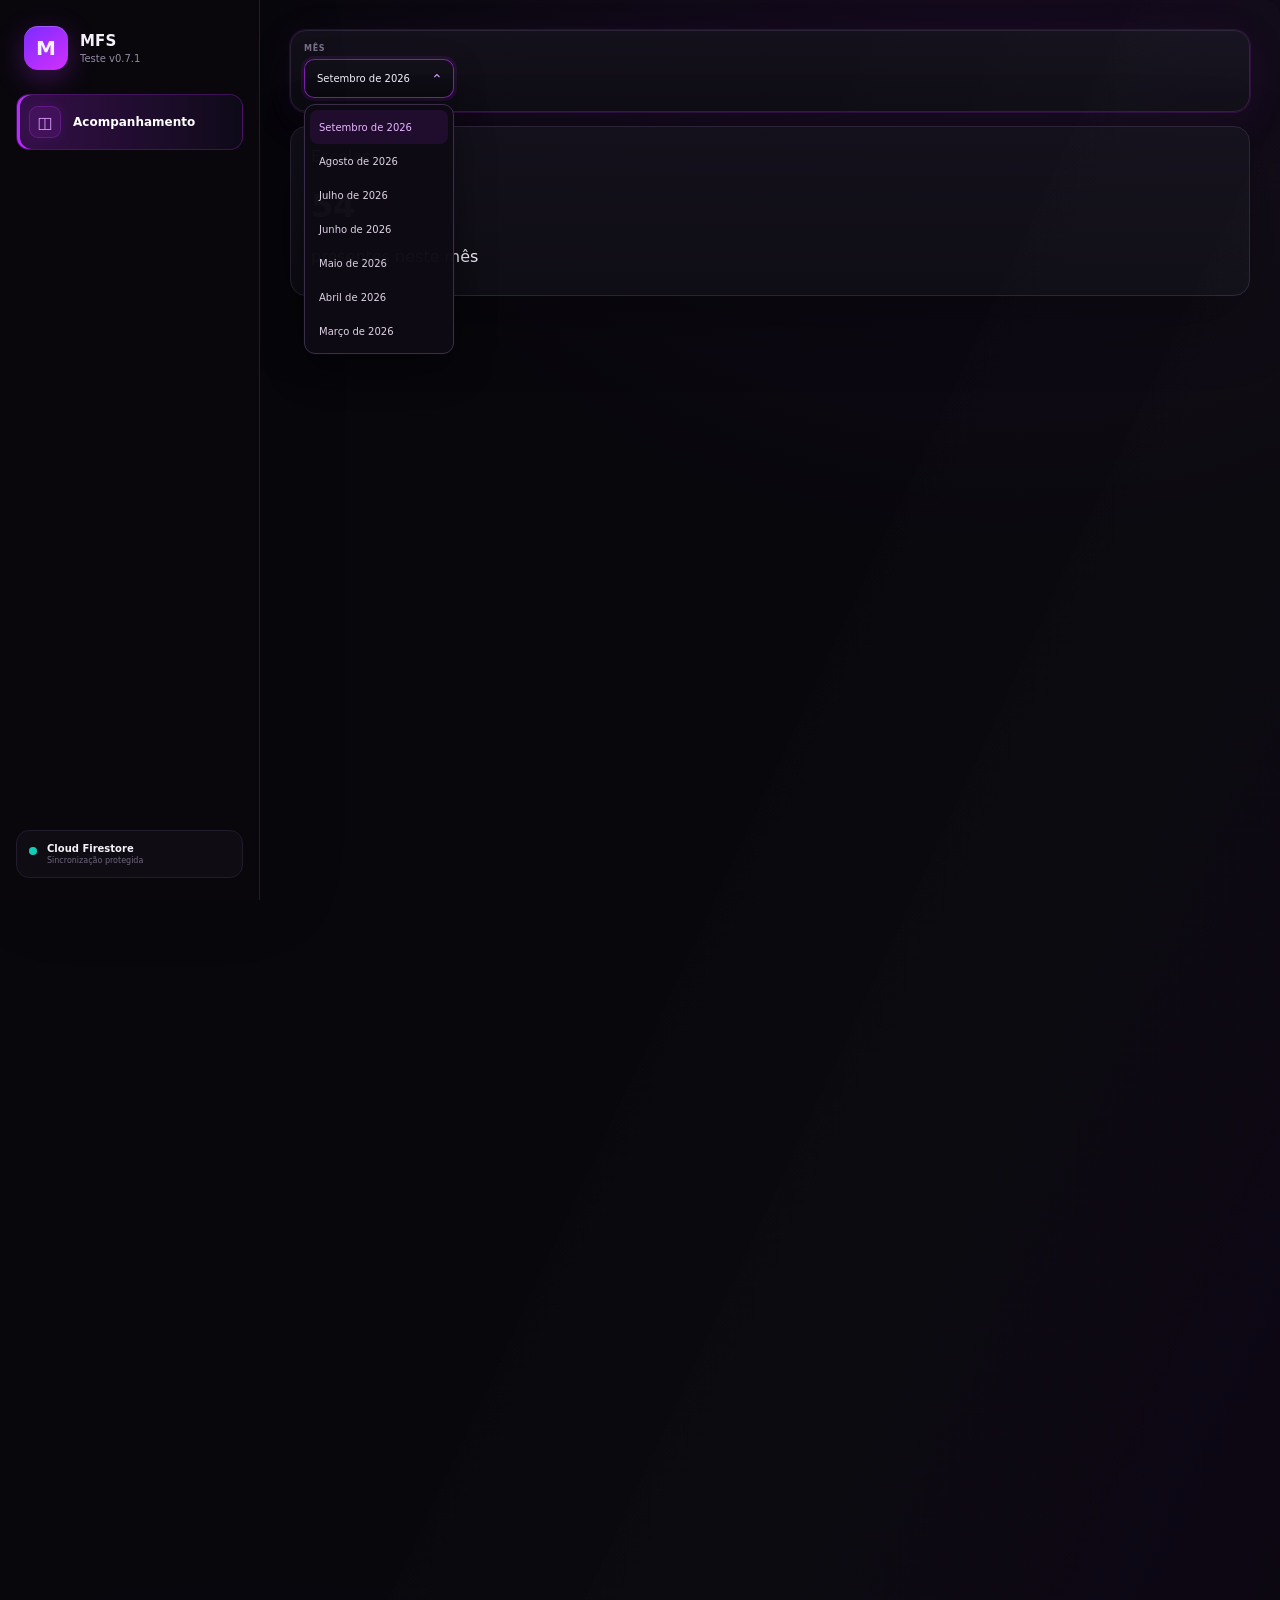
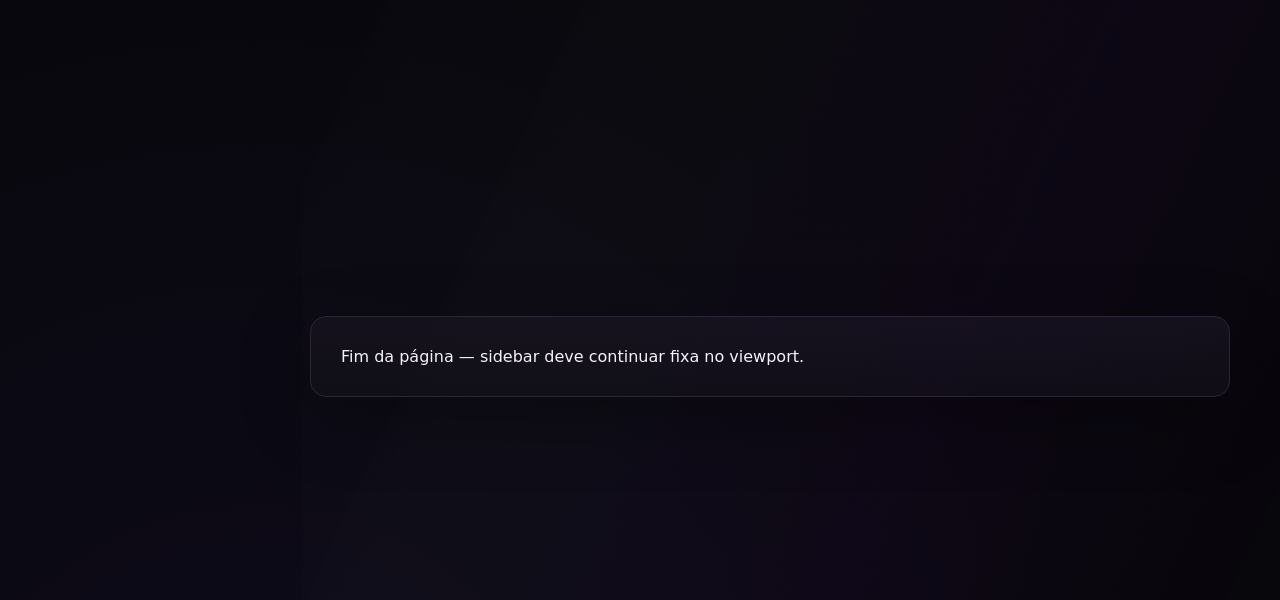
<file: ui-test.html>
<!doctype html><html><head><meta charset="utf-8"><link rel="stylesheet" href="style.css"><style>
body{min-height:2200px}.test-content{padding:30px}.filters-card{position:relative}.fake-summary{height:170px;margin-top:8px;padding:20px}.sidebar{display:flex}.workspace{min-height:2200px}.test-spacer{height:1600px}.end-card{margin:20px;padding:30px}
</style></head><body>
<div class="app-shell"><aside class="sidebar"><div class="brand"><div class="brand-mark"><span>M</span></div><div class="brand-copy"><strong>MFS</strong><span>Teste v0.7.1</span></div></div><div class="sidebar-nav"><button class="nav-button active"><span class="nav-icon">◫</span><span><b>Acompanhamento</b></span></button></div><div class="sidebar-bottom"><div class="storage-chip"><span class="pulse-dot"></span><div><strong>Cloud Firestore</strong><small>Sincronização protegida</small></div></div></div></aside>
<div class="workspace"><main class="page test-content"><div class="card filters-card"><div class="field compact-field"><label>Mês</label><select id="s"><option>Setembro de 2026</option><option>Agosto de 2026</option><option>Julho de 2026</option><option>Junho de 2026</option><option>Maio de 2026</option><option>Abril de 2026</option><option>Março de 2026</option></select></div></div><div class="card fake-summary"><span class="label">Escolas</span><h1>54</h1><p>presentes neste mês</p></div><div class="test-spacer"></div><div class="card end-card">Fim da página — sidebar deve continuar fixa no viewport.</div></main></div></div>
<script>
const $=(s,r=document)=>r.querySelector(s), $$=(s,r=document)=>[...r.querySelectorAll(s)]; const escapeHtml=v=>String(v).replace(/[&<>'"]/g,c=>({'&':'&amp;','<':'&lt;','>':'&gt;',"'":'&#39;','"':'&quot;'}[c]));
let activeSelectPortal=null,selectPortalFrame=0;
function restoreSelectMenu(wrapper){if(!wrapper)return;const menu=wrapper._mfsMenu,trigger=wrapper._mfsTrigger;if(!menu)return;menu.classList.remove('portal-open','portal-above');menu.removeAttribute('style');if(menu.parentNode!==wrapper)wrapper.appendChild(menu);trigger?.setAttribute('aria-expanded','false');wrapper.classList.remove('open');if(activeSelectPortal===wrapper)activeSelectPortal=null}
function closeCustomSelects(except=null){$$('.mfs-select.open').forEach(w=>{if(w!==except)restoreSelectMenu(w)})}
function positionSelectPortal(wrapper){const trigger=wrapper._mfsTrigger,menu=wrapper._mfsMenu,rect=trigger.getBoundingClientRect(),vw=innerWidth,vh=innerHeight,margin=10,gap=6,width=Math.min(Math.max(rect.width,150),vw-margin*2);let left=Math.max(margin,Math.min(rect.left,vw-margin-width));let below=vh-rect.bottom-gap-margin,above=rect.top-gap-margin,up=below<180&&above>below,available=Math.max(110,up?above:below);Object.assign(menu.style,{position:'fixed',left:Math.round(left)+'px',right:'auto',width:Math.round(width)+'px',maxHeight:Math.min(300,Math.floor(available))+'px',top:up?'auto':Math.round(rect.bottom+gap)+'px',bottom:up?Math.round(vh-rect.top+gap)+'px':'auto'});menu.classList.toggle('portal-above',up)}
function openSelectPortal(w){closeCustomSelects(w);const m=w._mfsMenu,t=w._mfsTrigger;w.classList.add('open');document.body.appendChild(m);m.classList.add('portal-open');activeSelectPortal=w;positionSelectPortal(w)}
function enhanceSelect(select){const w=document.createElement('div');w.className='mfs-select';select.parentNode.insertBefore(w,select);w.appendChild(select);select.classList.add('mfs-native-select');const t=document.createElement('button');t.type='button';t.className='mfs-select-trigger';t.innerHTML='<span class="mfs-select-value"></span><span class="mfs-select-chevron">⌄</span>';const m=document.createElement('div');m.className='mfs-select-menu mfs-select-portal';w.append(t,m);w._mfsMenu=m;w._mfsTrigger=t;function refresh(){t.querySelector('.mfs-select-value').textContent=select.options[select.selectedIndex].textContent;m.innerHTML=[...select.options].map(o=>'<button class="mfs-select-option'+(o.selected?' selected':'')+'"><span>'+o.textContent+'</span></button>').join('')}refresh();t.onclick=e=>{e.stopPropagation();openSelectPortal(w)}}
enhanceSelect($('#s')); setTimeout(()=>$('.mfs-select-trigger').click(),250);
</script></body></html>
</file>
<file: style.css>
:root {
  color-scheme: dark;
  --bg:#08070c;
  --bg-soft:#0e0b13;
  --panel:#121019;
  --panel-2:#17131f;
  --panel-3:#1d1727;
  --line:#2b2437;
  --line-soft:#211b2b;
  --text:#f5f2fb;
  --muted:#958ca4;
  --muted-2:#6f667c;
  --accent:#b92cff;
  --accent-2:#6f45ff;
  --accent-soft:rgba(185,44,255,.13);
  --sent:#13cdb8;
  --pending:#ff3d65;
  --justified:#ffad33;
  --no-school:#5d6573;
  --blank:#211c2a;
  --shadow:0 22px 70px rgba(0,0,0,.32);
  --glow:0 0 0 1px rgba(185,44,255,.16), 0 10px 40px rgba(93,29,126,.13);
}
*{box-sizing:border-box}
html{background:var(--bg)}
body{margin:0;min-height:100vh;font-family:Inter,ui-sans-serif,system-ui,-apple-system,BlinkMacSystemFont,"Segoe UI",sans-serif;background:radial-gradient(circle at 78% -10%,rgba(135,38,191,.12),transparent 30%),radial-gradient(circle at 20% 110%,rgba(69,45,152,.10),transparent 34%),var(--bg);color:var(--text);overflow-x:hidden}
button,input,select,textarea{font:inherit}button{cursor:pointer}.ambient{position:fixed;pointer-events:none;filter:blur(70px);opacity:.18;border-radius:999px;z-index:0}.ambient-a{width:320px;height:320px;background:#a927ff;right:-150px;top:90px}.ambient-b{width:260px;height:260px;background:#4338ca;left:18%;bottom:-170px}
.app-shell{position:relative;z-index:1;display:grid;grid-template-columns:260px minmax(0,1fr);min-height:100vh}.sidebar{position:sticky;top:0;height:100vh;padding:22px 16px;border-right:1px solid var(--line-soft);background:rgba(10,8,14,.92);backdrop-filter:blur(20px);display:flex;flex-direction:column}.brand{display:flex;align-items:center;gap:12px;padding:4px 8px 24px}.brand-mark{width:44px;height:44px;border-radius:14px;background:linear-gradient(145deg,#7c2cff,#d32fff);display:grid;place-items:center;box-shadow:0 8px 28px rgba(185,44,255,.3),inset 0 1px 0 rgba(255,255,255,.2)}.brand-mark span{font-size:20px;font-weight:900}.brand-copy strong,.brand-copy span{display:block}.brand-copy strong{font-size:15px;letter-spacing:.01em}.brand-copy span{font-size:10px;color:var(--muted);margin-top:3px}.sidebar-section-label{padding:0 10px 8px;font-size:9px;letter-spacing:.14em;text-transform:uppercase;color:var(--muted-2);font-weight:900}.sidebar-nav{display:grid;gap:6px}.nav-button{width:100%;display:flex;align-items:center;gap:12px;text-align:left;border:1px solid transparent;border-radius:13px;padding:11px 12px;background:transparent;color:var(--muted);transition:.22s ease;position:relative;overflow:hidden}.nav-button::before{content:"";position:absolute;inset:0;background:linear-gradient(90deg,rgba(185,44,255,.11),transparent);opacity:0;transition:.22s ease}.nav-button:hover{color:var(--text);border-color:var(--line);background:rgba(255,255,255,.018);transform:translateX(2px)}.nav-button.active{color:white;background:linear-gradient(90deg,rgba(185,44,255,.16),rgba(111,69,255,.05));border-color:rgba(185,44,255,.26);box-shadow:inset 3px 0 0 var(--accent)}.nav-button.active::before{opacity:1}.nav-icon{position:relative;z-index:1;width:32px;height:32px;border-radius:9px;display:grid;place-items:center;background:#17121f;border:1px solid #2a2236;color:#c5b8d3;font-size:16px}.nav-button.active .nav-icon{background:rgba(185,44,255,.12);border-color:rgba(185,44,255,.28);color:#dc9aff}.nav-button>span:last-child{position:relative;z-index:1;min-width:0}.nav-button b,.nav-button small{display:block}.nav-button b{font-size:12px}.nav-button small{font-size:9px;color:var(--muted-2);margin-top:2px}.sidebar-bottom{margin-top:auto;display:grid;gap:12px}.storage-chip{display:flex;gap:10px;align-items:flex-start;padding:12px;border:1px solid var(--line-soft);background:#0f0c14;border-radius:13px}.pulse-dot{width:8px;height:8px;border-radius:50%;background:var(--sent);box-shadow:0 0 0 0 rgba(19,205,184,.45);animation:pulse 2.1s infinite;flex:0 0 auto;margin-top:4px}.storage-chip strong,.storage-chip small{display:block}.storage-chip strong{font-size:10px}.storage-chip small{font-size:8px;color:var(--muted-2);margin-top:2px}.version{text-align:center;color:#5e5669;font-size:8px;letter-spacing:.05em}
.workspace{min-width:0}.workspace-topbar{position:sticky;top:0;z-index:30;height:76px;border-bottom:1px solid rgba(43,36,55,.82);background:rgba(8,7,12,.80);backdrop-filter:blur(18px);display:flex;align-items:center;justify-content:space-between;gap:20px;padding:0 28px}.topbar-left{display:flex;align-items:center;gap:12px}.menu-toggle{display:none;width:38px;height:38px;border-radius:10px;border:1px solid var(--line);background:var(--panel);color:var(--text)}.topbar-kicker{margin:0 0 2px;font-size:8px;letter-spacing:.16em;color:var(--muted-2);font-weight:900}.workspace-topbar h1{font-size:16px;margin:0}.topbar-actions{display:flex;gap:8px}.quick-action{height:38px;border-radius:10px;padding:0 13px;border:1px solid var(--line);font-size:10px;font-weight:800;transition:.2s ease}.quick-action.ghost{background:var(--panel);color:#c8c0d1}.quick-action.primary{border-color:rgba(185,44,255,.38);background:linear-gradient(135deg,#8a29d9,#692ee0);color:#fff;box-shadow:0 8px 28px rgba(113,43,189,.22)}.quick-action:hover{transform:translateY(-1px);filter:brightness(1.08)}
.page{max-width:1680px;margin:0 auto;padding:26px 28px 60px}.view{display:none}.view.active{display:block;animation:viewIn .28s ease both}.hero-row{display:flex;align-items:flex-end;justify-content:space-between;gap:18px;margin-bottom:16px}.hero-row h2{font-size:24px;margin:0 0 5px;letter-spacing:-.02em}.eyebrow{margin:0 0 5px;color:#c565ff;font-size:8px;letter-spacing:.16em;text-transform:uppercase;font-weight:900}.muted{color:var(--muted);font-size:10px;line-height:1.55;margin-bottom:0}.live-pill,.source-badge{display:inline-flex;align-items:center;gap:8px;border:1px solid var(--line);background:rgba(18,16,25,.78);border-radius:999px;padding:9px 12px;font-size:9px;font-weight:800;color:#beb5c9}.source-badge{color:#d6b3ea;border-color:rgba(185,44,255,.24);background:rgba(185,44,255,.08)}.source-badge.secondary{color:#a9a0ff;border-color:rgba(111,69,255,.28);background:rgba(111,69,255,.08)}
.card{background:linear-gradient(180deg,rgba(20,17,28,.96),rgba(15,13,21,.96));border:1px solid var(--line);border-radius:16px;box-shadow:var(--shadow)}.filters-card{display:flex;gap:12px;align-items:end;padding:13px;margin-bottom:14px;box-shadow:var(--glow);flex-wrap:wrap}.field{min-width:150px}.field.grow{flex:1 1 360px}.compact-field{min-width:150px;max-width:190px}.field label{display:block;margin:0 0 6px;font-size:8px;letter-spacing:.09em;text-transform:uppercase;font-weight:900;color:#7e748c}.field input,.field select,.field textarea{width:100%;border:1px solid #30283c;background:#0f0c14;color:var(--text);border-radius:10px;outline:none;transition:.18s ease}.field input,.field select{height:39px;padding:0 11px}.field textarea{padding:11px;resize:vertical;min-height:94px}.field input:focus,.field select:focus,.field textarea:focus{border-color:rgba(185,44,255,.6);box-shadow:0 0 0 3px rgba(185,44,255,.09)}select option{background:#17121e}.input-with-icon{position:relative}.input-with-icon span{position:absolute;left:11px;top:50%;transform:translateY(-50%);font-size:15px;color:#766b84}.input-with-icon input{padding-left:34px}.field-help{margin:7px 0 0;color:#756d7f;font-size:9px}
.summary-grid{display:grid;grid-template-columns:repeat(4,minmax(0,1fr));gap:11px;margin:0 0 22px}.summary-card{padding:14px 15px;position:relative;overflow:hidden;min-height:105px;transition:.2s ease}.summary-card::after{content:"";position:absolute;width:85px;height:85px;border-radius:50%;right:-36px;top:-38px;filter:blur(18px);opacity:.16}.summary-card.clickable{cursor:pointer}.summary-card.clickable:hover{transform:translateY(-2px);border-color:#41334f}.summary-card .label{display:block;color:#958aa1;font-size:9px;font-weight:800}.summary-card .value{display:block;font-size:28px;letter-spacing:-.04em;margin:8px 0 5px}.summary-card .note{font-size:8px;color:#6f6679}.school-card-kpi::after{background:var(--accent)}.sent-card::after{background:var(--sent)}.pending-card::after{background:var(--pending)}.justified-card::after{background:var(--justified)}
.section-head{display:flex;align-items:flex-end;justify-content:space-between;gap:16px;margin:0 0 10px}.section-head h3{font-size:16px;margin:0 0 3px}.legend{display:flex;justify-content:flex-end;flex-wrap:wrap;gap:10px;color:#8d8399;font-size:8px}.legend span{display:inline-flex;gap:5px;align-items:center}.swatch{width:8px;height:8px;border-radius:3px;box-shadow:0 0 10px rgba(255,255,255,.03)}.swatch.sent{background:var(--sent)}.swatch.pending{background:var(--pending)}.swatch.justified{background:var(--justified)}.swatch.no-school{background:var(--no-school)}.swatch.blank{background:var(--blank);border:1px solid #3a3047}.result-meta{margin:0 0 9px;color:#766c82;font-size:9px}.school-list{display:grid;gap:12px}
.school-card{overflow:hidden;animation:cardIn .3s ease both;transition:border-color .2s ease,transform .2s ease,box-shadow .2s ease}.school-card:hover{border-color:#3a3048;box-shadow:0 18px 60px rgba(0,0,0,.28),0 0 0 1px rgba(185,44,255,.035)}.school-head{display:flex;align-items:center;justify-content:space-between;gap:16px;padding:13px 15px;border-bottom:1px solid var(--line-soft);background:linear-gradient(90deg,rgba(185,44,255,.035),transparent 28%)}.school-name h3{margin:0 0 6px;font-size:12px;letter-spacing:.005em}.school-meta{display:flex;gap:6px;flex-wrap:wrap}.meta-pill{padding:3px 7px;border-radius:999px;border:1px solid #2b2434;background:#110e17;color:#81778d;font-size:7.5px}.school-counts{display:flex;gap:6px}.school-count{min-width:54px;padding:7px 9px;border:1px solid #2b2435;background:#0f0d14;border-radius:9px;text-align:center}.school-count strong,.school-count small{display:block}.school-count strong{font-size:12px}.school-count small{font-size:7px;color:#756d7e;text-transform:uppercase;letter-spacing:.05em;margin-top:2px}
.school-calendar{padding:12px}.calendar-half{border:1px solid #282130;border-radius:12px;overflow:hidden;background:#0d0b11}.calendar-half+.calendar-half{margin-top:9px}.calendar-grid{display:grid;grid-template-columns:repeat(var(--cols),minmax(42px,1fr));min-width:650px}.calendar-header{display:grid;grid-template-columns:repeat(var(--cols),minmax(42px,1fr));min-width:650px;background:#18141f;border-bottom:1px solid #2b2435}.calendar-day-head{padding:6px 3px 7px;text-align:center;border-right:1px solid #2b2435}.calendar-day-head:last-child{border-right:0}.calendar-day-head span,.calendar-day-head strong{display:block}.calendar-day-head span{font-size:7px;color:#8c8199;font-weight:900;letter-spacing:.04em}.calendar-day-head strong{font-size:9px;margin-top:1px;color:#e9e3ef}.calendar-body{overflow-x:auto}.calendar-day{min-height:74px;padding:6px 4px;display:flex;flex-direction:column;gap:4px;align-items:center;border-right:1px solid #201a28;background:#0d0b11}.calendar-day:last-child{border-right:0}.status-chip{width:30px;height:18px;border:0;border-radius:5px;color:white;font-size:8px;font-weight:900;display:grid;place-items:center;position:relative;transition:.16s ease;box-shadow:inset 0 1px 0 rgba(255,255,255,.12)}.status-chip:hover{transform:translateY(-1px) scale(1.06);z-index:2;filter:brightness(1.12)}.status-chip.sent{background:linear-gradient(135deg,#0fbbad,#13d9c5);box-shadow:0 0 14px rgba(19,205,184,.12)}.status-chip.pending{background:linear-gradient(135deg,#e92d55,#ff466c);box-shadow:0 0 15px rgba(255,61,101,.14)}.status-chip.justified{background:linear-gradient(135deg,#ee9220,#ffb943);box-shadow:0 0 14px rgba(255,173,51,.12)}.status-chip.no-school{background:#56606d;color:#dce0e5}.status-chip.blank{background:#211c2a;color:#70667a;border:1px dashed #3a3046}.status-chip.has-reason::after{content:"";position:absolute;width:4px;height:4px;border-radius:50%;right:-1px;top:-1px;background:#f1d6ff;box-shadow:0 0 6px rgba(255,255,255,.6)}.calendar-scroll-wrap{overflow:hidden}.school-footer{display:flex;align-items:center;justify-content:space-between;gap:12px;padding:0 12px 11px;color:#6f6679;font-size:8px}.school-footer .hint{display:flex;align-items:center;gap:6px}.school-footer .hint::before{content:"✦";color:#b75eff}.non-school-note{white-space:nowrap;overflow:hidden;text-overflow:ellipsis}.empty-card{padding:36px;text-align:center;color:var(--muted)}
.card-title-row{display:flex;align-items:flex-start;justify-content:space-between;gap:12px;margin-bottom:15px}.card-title-row h3,.charge-head h3{font-size:14px;margin:0}.step-badge{width:28px;height:28px;border-radius:8px;display:grid;place-items:center;border:1px solid rgba(185,44,255,.25);background:rgba(185,44,255,.08);color:#ca7cff;font-size:8px;font-weight:900}.button{min-height:36px;border-radius:9px;padding:0 13px;font-size:9px;font-weight:900;border:1px solid var(--line);transition:.18s ease}.button:hover:not(:disabled){transform:translateY(-1px);filter:brightness(1.08)}.button.primary{color:white;border-color:rgba(185,44,255,.38);background:linear-gradient(135deg,#9d2be0,#7134dd);box-shadow:0 8px 24px rgba(106,44,162,.18)}.button.primary:disabled{opacity:.35;cursor:not-allowed}.button.ghost{background:#121018;color:#bcb4c5}.empty-preview{min-height:270px;display:flex;align-items:center;justify-content:center;text-align:center;flex-direction:column;gap:6px;color:#716879}.empty-preview strong{font-size:10px;color:#b8afc1}.charge-card{margin-top:14px}.charge-head{display:flex;align-items:center;justify-content:space-between;gap:14px;margin-bottom:12px}.charge-list{display:grid;gap:7px}.charge-item{display:grid;grid-template-columns:minmax(0,1fr) auto auto;gap:10px;align-items:center;padding:11px;border:1px solid #292232;border-radius:11px;background:#0f0d14;transition:.18s ease}.charge-item:hover{border-color:#3b2d48}.charge-item h3{margin:0 0 3px;font-size:10px}.charge-item p{margin:0;color:#716879;font-size:8px}.charge-shifts{display:flex;flex-wrap:wrap;gap:4px}.charge-shift{border-radius:999px;padding:4px 7px;background:rgba(255,61,101,.08);color:#ff8099;border:1px solid rgba(255,61,101,.18);font-size:8px;font-weight:900}.charge-copy{height:30px;border:1px solid #30273a;background:#15111c;color:#c4bbc9;border-radius:8px;padding:0 9px;font-size:8px;font-weight:900}.small-empty{min-height:90px}
.modal-backdrop{position:fixed;inset:0;z-index:100;background:rgba(4,3,7,.68);backdrop-filter:blur(8px);display:grid;place-items:center;padding:18px;opacity:0;pointer-events:none;transition:.2s ease}.modal-backdrop.open{opacity:1;pointer-events:auto}.status-modal{width:min(520px,100%);background:linear-gradient(180deg,#17131f,#100d16);border:1px solid #382b46;border-radius:18px;box-shadow:0 30px 100px rgba(0,0,0,.55),0 0 60px rgba(157,43,224,.08);overflow:hidden;transform:translateY(12px) scale(.98);transition:.2s ease}.modal-backdrop.open .status-modal{transform:translateY(0) scale(1)}.modal-accent{height:2px;background:linear-gradient(90deg,transparent,#a82bff,#6f45ff,transparent)}.modal-header{display:flex;align-items:flex-start;justify-content:space-between;padding:18px 18px 13px;border-bottom:1px solid #282031}.modal-header h3{margin:0;font-size:15px}.modal-close{width:32px;height:32px;border:1px solid #33283e;background:#110e17;color:#998ea4;border-radius:9px;font-size:19px;line-height:1}.editor-context{display:grid;grid-template-columns:1.6fr 1fr 1fr;gap:1px;background:#241c2e;border-bottom:1px solid #282031}.editor-context>div{background:#100d16;padding:10px 13px;min-width:0}.editor-context span,.editor-context strong{display:block}.editor-context span{font-size:7px;color:#6c6277;text-transform:uppercase;letter-spacing:.08em}.editor-context strong{font-size:9px;margin-top:3px;white-space:nowrap;overflow:hidden;text-overflow:ellipsis}.modal-body{padding:17px 18px;display:grid;gap:13px}.modal-footer{display:flex;justify-content:flex-end;gap:8px;padding:13px 18px 18px}
.toast{position:fixed;right:22px;bottom:22px;z-index:120;max-width:420px;padding:11px 13px;border:1px solid #3d2d4b;background:#17111e;color:#f0e8f6;border-radius:11px;box-shadow:0 18px 60px rgba(0,0,0,.45),0 0 30px rgba(185,44,255,.07);font-size:9px;transform:translateY(20px);opacity:0;pointer-events:none;transition:.2s ease}.toast.show{transform:translateY(0);opacity:1}
@keyframes viewIn{from{opacity:0;transform:translateY(5px)}to{opacity:1;transform:none}}@keyframes cardIn{from{opacity:0;transform:translateY(7px)}to{opacity:1;transform:none}}@keyframes pulse{0%{box-shadow:0 0 0 0 rgba(19,205,184,.35)}65%{box-shadow:0 0 0 7px rgba(19,205,184,0)}100%{box-shadow:0 0 0 0 rgba(19,205,184,0)}}
@media(max-width:1050px){.app-shell{grid-template-columns:82px minmax(0,1fr)}.sidebar{padding:18px 10px}.brand-copy,.sidebar-section-label,.nav-button>span:last-child,.storage-chip div,.version{display:none}.brand{justify-content:center;padding-left:0;padding-right:0}.nav-button{justify-content:center;padding:10px}.nav-icon{width:36px;height:36px}.storage-chip{justify-content:center}.summary-grid{grid-template-columns:repeat(2,minmax(0,1fr))}.page{padding:22px}.workspace-topbar{padding:0 22px}}
@media(max-width:720px){.app-shell{display:block}.sidebar{position:fixed;left:0;top:0;bottom:0;width:250px;height:100vh;z-index:80;transform:translateX(-105%);transition:.22s ease;padding:20px 15px}.sidebar.open{transform:translateX(0);box-shadow:25px 0 80px rgba(0,0,0,.55)}.brand-copy,.sidebar-section-label,.nav-button>span:last-child,.storage-chip div,.version{display:block}.nav-button{justify-content:flex-start}.storage-chip{justify-content:flex-start}.menu-toggle{display:grid;place-items:center}.workspace-topbar{height:68px;padding:0 14px}.topbar-actions .ghost{display:none}.page{padding:16px 12px 46px}.hero-row,.section-head{align-items:flex-start;flex-direction:column}.legend{justify-content:flex-start}.filters-card{align-items:stretch}.field,.field.grow,.compact-field{max-width:none;width:100%;flex:1 1 100%}.summary-grid{grid-template-columns:repeat(2,minmax(0,1fr));gap:8px}.summary-card{min-height:90px}.school-head{align-items:flex-start;flex-direction:column}.school-counts{width:100%}.school-count{flex:1}.school-calendar{padding:8px}.calendar-grid,.calendar-header{min-width:620px}.charge-head{align-items:flex-start;flex-direction:column}.charge-item{grid-template-columns:1fr}.editor-context{grid-template-columns:1fr}.editor-context>div+div{border-top:1px solid #211a29}.topbar-kicker{display:none}.workspace-topbar h1{font-size:14px}}
@media(max-width:420px){.summary-grid{grid-template-columns:1fr 1fr}.topbar-actions .primary{font-size:0;width:38px;padding:0}.topbar-actions .primary::after{content:"＋";font-size:18px}.hero-row h2{font-size:20px}.status-modal{border-radius:15px}}
@media(prefers-reduced-motion:reduce){*,*::before,*::after{animation:none!important;transition:none!important;scroll-behavior:auto!important}}

/* MFS v0.5.0 - autenticação, usuários e segurança */
[hidden]{display:none!important}
.auth-gate{position:relative;z-index:10;min-height:100vh;display:grid;place-items:center;padding:28px;background:radial-gradient(circle at 50% 0%,rgba(155,43,224,.16),transparent 28%),radial-gradient(circle at 90% 100%,rgba(111,69,255,.12),transparent 30%)}
.auth-card{width:min(520px,100%);padding:28px;border-color:#352843;box-shadow:0 35px 120px rgba(0,0,0,.55),0 0 90px rgba(185,44,255,.07)}
.auth-brand{padding:0 0 26px;border-bottom:1px solid var(--line-soft)}
.auth-copy{padding:25px 0 18px}.auth-copy h1{margin:0 0 10px;font-size:27px;letter-spacing:-.03em}.auth-copy p:not(.eyebrow){margin:0;color:var(--muted);font-size:11px;line-height:1.7}
.google-login-button{width:100%;height:48px;border-radius:12px;border:1px solid #3a2f45;background:linear-gradient(180deg,#17131f,#100d16);color:#f5eff8;font-weight:850;font-size:11px;display:flex;align-items:center;justify-content:center;gap:11px;transition:.2s ease;box-shadow:0 10px 34px rgba(0,0,0,.22)}
.google-login-button:hover{transform:translateY(-1px);border-color:rgba(185,44,255,.48);box-shadow:0 12px 40px rgba(0,0,0,.28),0 0 25px rgba(185,44,255,.06)}
.google-g{width:25px;height:25px;border-radius:50%;display:grid;place-items:center;background:#fff;color:#15111b;font-weight:950;font-size:13px}
.auth-footnote{margin:16px 0 0;text-align:center;color:#665d70;font-size:8px;line-height:1.55}.setup-domain,.pending-user-card{margin:4px 0 18px;padding:13px;border:1px solid #30263a;border-radius:11px;background:#0d0b11}.setup-domain span,.setup-domain strong,.pending-user-card strong,.pending-user-card span,.pending-user-card small{display:block}.setup-domain span{font-size:7px;color:#746a7e;text-transform:uppercase;letter-spacing:.08em}.setup-domain strong{font-size:11px;margin-top:4px}.pending-icon{width:54px;height:54px;border-radius:15px;display:grid;place-items:center;background:rgba(185,44,255,.09);border:1px solid rgba(185,44,255,.2);font-size:22px}.pending-user-card strong{font-size:12px}.pending-user-card span{font-size:9px;color:#94899f;margin-top:4px}.pending-user-card small{font-size:8px;color:#6b6276;margin-top:8px}.pending-user-card code,.auth-card code{color:#d28cff}
.user-menu-button{min-height:40px;border:1px solid #30263a;background:#111019;color:var(--text);border-radius:11px;padding:5px 9px 5px 6px;display:flex;align-items:center;gap:8px;transition:.18s ease}.user-menu-button:hover{border-color:rgba(185,44,255,.35);background:#17131f}.user-menu-button img{width:28px;height:28px;border-radius:8px;object-fit:cover;background:#241b2d}.user-menu-button span{display:block;text-align:left;max-width:145px}.user-menu-button strong,.user-menu-button small{display:block;white-space:nowrap;overflow:hidden;text-overflow:ellipsis}.user-menu-button strong{font-size:9px}.user-menu-button small{font-size:7px;color:#756b80;margin-top:2px;text-transform:uppercase;letter-spacing:.05em}
.users-layout{display:grid;grid-template-columns:minmax(360px,.9fr) minmax(520px,1.1fr);gap:14px;align-items:start}.users-card{padding:18px}.access-list{display:grid;gap:8px}.access-item{display:grid;grid-template-columns:minmax(0,1fr) auto;gap:12px;align-items:center;padding:12px;border:1px solid #292232;border-radius:11px;background:#0f0d14}.access-identity{display:flex;gap:10px;align-items:center;min-width:0}.access-avatar{width:34px;height:34px;border-radius:10px;object-fit:cover;background:#201928;border:1px solid #342a40}.access-copy{min-width:0}.access-copy strong,.access-copy span,.access-copy small{display:block;white-space:nowrap;overflow:hidden;text-overflow:ellipsis}.access-copy strong{font-size:10px}.access-copy span{font-size:8px;color:#8c8197;margin-top:3px}.access-copy small{font-size:7px;color:#625a6c;margin-top:3px}.access-actions{display:flex;gap:6px;align-items:center;flex-wrap:wrap;justify-content:flex-end}.access-actions select{height:32px;border-radius:8px;border:1px solid #32293d;background:#121018;color:#cfc7d6;padding:0 8px;font-size:8px}.mini-button{height:32px;border-radius:8px;border:1px solid #362a42;background:#15111c;color:#cfc7d6;padding:0 9px;font-size:8px;font-weight:850}.mini-button.approve{border-color:rgba(19,205,184,.2);color:#6be7da;background:rgba(19,205,184,.06)}.mini-button.danger{border-color:rgba(255,61,101,.2);color:#ff839a;background:rgba(255,61,101,.05)}.mini-button:disabled{opacity:.35;cursor:not-allowed}.role-badge{display:inline-flex;padding:4px 7px;border-radius:999px;border:1px solid rgba(185,44,255,.2);background:rgba(185,44,255,.06);color:#d48bff;font-size:7px;font-weight:900;text-transform:uppercase;letter-spacing:.04em}.role-badge.inactive{border-color:#39303f;background:#15121a;color:#736b7d}
.security-empty{padding:50px 18px;text-align:center;color:#7b7186}.security-empty strong{display:block;color:#c8becf;font-size:11px;margin-bottom:5px}.security-empty span{font-size:9px;line-height:1.6}
@media(max-width:1050px){.users-layout{grid-template-columns:1fr}.user-menu-button span{display:none}}
@media(max-width:720px){.auth-gate{padding:14px}.auth-card{padding:20px}.auth-copy h1{font-size:23px}.user-menu-button{padding-right:6px}.access-item{grid-template-columns:1fr}.access-actions{justify-content:flex-start}}


/* MFS v0.7.0 - Assistente Supremo */
.top-clock{min-width:88px;padding:6px 10px;border:1px solid var(--line);background:#100d16;border-radius:11px;text-align:center}.top-clock span,.top-clock small{display:block}.top-clock span{font-variant-numeric:tabular-nums;font-size:12px;font-weight:900;letter-spacing:.05em}.top-clock small{font-size:7px;color:var(--muted-2);margin-top:2px}.assistant-top-button{height:40px;max-width:210px;border:1px solid rgba(185,44,255,.25);background:linear-gradient(135deg,rgba(185,44,255,.09),rgba(111,69,255,.05));color:var(--text);border-radius:11px;padding:5px 10px;display:flex;align-items:center;gap:8px;text-align:left}.assistant-top-button:hover{border-color:rgba(185,44,255,.48);transform:translateY(-1px)}.assistant-orb{width:28px;height:28px;border-radius:9px;display:grid;place-items:center;background:linear-gradient(145deg,#8d2fff,#bd32ff);box-shadow:0 0 24px rgba(185,44,255,.23)}.assistant-top-button strong,.assistant-top-button small{display:block;white-space:nowrap;overflow:hidden;text-overflow:ellipsis}.assistant-top-button strong{font-size:9px}.assistant-top-button small{max-width:135px;color:#8d8299;font-size:7px;margin-top:2px}
.assistant-hero{display:flex;align-items:center;justify-content:space-between;gap:24px;padding:24px;margin-bottom:14px;background:radial-gradient(circle at 85% 20%,rgba(185,44,255,.13),transparent 30%),linear-gradient(180deg,#17121f,#100d16);border-color:#38294a}.assistant-hero h2{font-size:27px;margin:0 0 6px}.assistant-next-action{margin-top:17px;padding:12px 14px;border:1px solid rgba(185,44,255,.22);background:rgba(185,44,255,.055);border-radius:12px}.assistant-next-action span,.assistant-next-action strong{display:block}.assistant-next-action span{font-size:7px;text-transform:uppercase;letter-spacing:.12em;color:#b36bd4}.assistant-next-action strong{font-size:11px;margin-top:4px}.assistant-clock-large{text-align:right;min-width:230px}.assistant-clock-large span,.assistant-clock-large small{display:block}.assistant-clock-large span{font-size:38px;font-weight:950;letter-spacing:.06em;font-variant-numeric:tabular-nums;text-shadow:0 0 30px rgba(185,44,255,.17)}.assistant-clock-large small{font-size:9px;color:#82778f;margin-top:3px}.assistant-grid{display:grid;grid-template-columns:repeat(2,minmax(0,1fr));gap:14px}.assistant-panel{padding:18px}.assistant-checklist{display:grid;gap:8px}.assistant-check-item{display:grid;grid-template-columns:auto minmax(0,1fr) auto;gap:10px;align-items:center;padding:10px;border:1px solid #292132;border-radius:11px;background:#0e0c13}.assistant-check-icon{width:31px;height:31px;border-radius:9px;display:grid;place-items:center;font-weight:900}.assistant-check-icon.done{background:rgba(19,205,184,.09);color:var(--sent)}.assistant-check-icon.pending{background:rgba(255,61,101,.08);color:var(--pending)}.assistant-check-icon.wait{background:rgba(255,173,51,.07);color:var(--justified)}.assistant-check-copy strong,.assistant-check-copy small{display:block}.assistant-check-copy strong{font-size:9px}.assistant-check-copy small{font-size:7px;color:#776c82;margin-top:3px}.assistant-check-badge{font-size:7px;font-weight:900;border-radius:999px;padding:4px 7px;background:#17131f;color:#8f8499}.routine-timeline{display:grid;gap:7px}.routine-item{display:grid;grid-template-columns:58px 10px minmax(0,1fr);gap:8px;align-items:center}.routine-time{font-size:9px;font-weight:900;font-variant-numeric:tabular-nums}.routine-dot{width:8px;height:8px;border-radius:50%;background:#54475e;box-shadow:0 0 0 4px #15111c}.routine-item.current .routine-dot{background:var(--accent);box-shadow:0 0 0 4px rgba(185,44,255,.1),0 0 16px rgba(185,44,255,.25)}.routine-copy strong,.routine-copy small{display:block}.routine-copy strong{font-size:9px}.routine-copy small{font-size:7px;color:#746a7e;margin-top:2px}.water-drop{font-size:20px;color:#5bc7ff;text-shadow:0 0 18px rgba(91,199,255,.25)}.water-actions{display:grid;grid-template-columns:1fr auto;gap:8px;margin:14px 0 8px}.water-actions select,.task-create-row input,.event-form-grid input,.bulk-controls select,.bulk-controls input{border:1px solid #30283c;background:#0f0c14;color:var(--text);border-radius:9px;outline:none;height:36px;padding:0 10px}.notification-button{width:100%;margin-top:4px}.task-create-row{display:grid;grid-template-columns:minmax(160px,1fr) 130px 105px auto;gap:7px;margin-bottom:12px}.task-list{display:grid;gap:7px}.task-item{display:grid;grid-template-columns:auto minmax(0,1fr) auto;gap:9px;align-items:center;padding:10px;border:1px solid #292232;border-radius:10px;background:#0f0d14}.task-check{width:25px;height:25px;border:1px solid #3a3046;background:#15111c;color:#8e8399;border-radius:8px}.task-item.done{opacity:.55}.task-item.done .task-copy strong{text-decoration:line-through}.task-copy strong,.task-copy small{display:block}.task-copy strong{font-size:9px}.task-copy small{font-size:7px;color:#746a7f;margin-top:3px}.task-delete{border:0;background:transparent;color:#7b6d84;font-size:16px}.task-overdue{color:#ff738d!important}.calendar-alerts{display:grid;gap:7px}.calendar-alert{padding:10px;border:1px solid #2b2334;border-radius:10px;background:#0f0c14}.calendar-alert strong,.calendar-alert span{display:block}.calendar-alert strong{font-size:9px}.calendar-alert span{font-size:7px;color:#7d7287;margin-top:3px}.event-form-grid{display:grid;grid-template-columns:minmax(160px,1fr) 125px 95px auto;gap:7px;padding-top:13px;margin-top:13px;border-top:1px solid var(--line-soft)}.assistant-loading{padding:20px;text-align:center;color:#756b80;font-size:8px}
.bulk-action-bar{position:fixed;z-index:75;left:calc(260px + 28px);right:28px;bottom:18px;display:flex;align-items:center;justify-content:space-between;gap:14px;padding:10px 12px;border:1px solid rgba(185,44,255,.32);background:rgba(16,13,22,.94);backdrop-filter:blur(18px);border-radius:14px;box-shadow:0 18px 70px rgba(0,0,0,.45),0 0 40px rgba(185,44,255,.08)}.bulk-summary{display:flex;align-items:center;gap:9px}.bulk-icon{width:34px;height:34px;border-radius:10px;display:grid;place-items:center;background:rgba(185,44,255,.12);color:#d48cff}.bulk-summary strong,.bulk-summary small{display:block}.bulk-summary strong{font-size:9px}.bulk-summary small{font-size:7px;color:#756b80;margin-top:2px}.bulk-controls{display:flex;align-items:center;justify-content:flex-end;gap:6px;flex-wrap:wrap}.bulk-controls input{width:220px}.bulk-controls select{width:145px}.bulk-clear{width:32px;height:32px;border:1px solid #362b41;background:#15111c;color:#968b9f;border-radius:9px;font-size:18px}.status-chip.bulk-selected{outline:2px solid #e3b0ff;outline-offset:2px;transform:scale(1.06);box-shadow:0 0 19px rgba(185,44,255,.28)}body.bulk-selecting{user-select:none;cursor:crosshair}
.school-head-actions{display:flex;align-items:center;gap:8px}.school-profile-button{height:30px;border:1px solid #332840;background:#15111c;color:#c8bcd0;border-radius:9px;padding:0 9px;font-size:8px;font-weight:850}.school-profile-button:hover{border-color:rgba(185,44,255,.4);color:white}
.school-profile-modal{width:min(760px,100%);max-height:92vh}.profile-school-identity{padding:12px 18px;border-bottom:1px solid #282031;background:#100d16}.profile-school-identity strong,.profile-school-identity span{display:block}.profile-school-identity strong{font-size:11px}.profile-school-identity span{font-size:8px;color:#756a80;margin-top:4px}.profile-tabs{display:flex;gap:6px;padding:10px 18px;border-bottom:1px solid #282031}.profile-tab{border:1px solid #30253a;background:#121018;color:#897e94;border-radius:8px;height:31px;padding:0 10px;font-size:8px;font-weight:850}.profile-tab.active{border-color:rgba(185,44,255,.42);color:#e0a8ff;background:rgba(185,44,255,.08)}.profile-scroll{max-height:56vh;overflow:auto}.profile-tab-panel{display:none;padding:17px 18px}.profile-tab-panel.active{display:block}.profile-form-grid{display:grid;grid-template-columns:1fr 1fr;gap:12px}.profile-form-grid.one-column{grid-template-columns:1fr}.profile-inline{display:grid;grid-template-columns:minmax(0,1fr) auto;gap:6px}.vault-banner{display:flex;align-items:center;justify-content:space-between;gap:12px;padding:11px;border:1px solid #32263e;border-radius:11px;background:#0e0b13;margin-bottom:12px}.vault-banner strong,.vault-banner span{display:block}.vault-banner strong{font-size:9px}.vault-banner span{font-size:7px;color:#766b80;margin-top:3px}.credential-list{display:grid;gap:9px}.credential-row{padding:11px;border:1px solid #2b2235;border-radius:11px;background:#0f0d14}.credential-grid{display:grid;grid-template-columns:1fr 1.2fr 1fr 1fr auto;gap:7px;align-items:end}.credential-grid input{height:35px;border:1px solid #30283c;background:#0c0a10;color:var(--text);border-radius:8px;padding:0 9px;min-width:0}.credential-action{height:35px;border:1px solid #34283f;background:#15111c;color:#bfb3c8;border-radius:8px;padding:0 8px;font-size:8px}.credential-remove{color:#ff728e}.credential-copy-row{display:flex;gap:5px;margin-top:7px;justify-content:flex-end}
@media(max-width:1200px){.assistant-grid{grid-template-columns:1fr}.task-create-row,.event-form-grid{grid-template-columns:1fr 1fr}.bulk-action-bar{left:104px}.credential-grid{grid-template-columns:1fr 1fr}.credential-grid .credential-action{grid-column:auto}}
@media(max-width:720px){.assistant-top-button{display:none}.top-clock{display:none}.assistant-hero{align-items:flex-start;flex-direction:column}.assistant-clock-large{text-align:left;min-width:0}.assistant-clock-large span{font-size:30px}.task-create-row,.event-form-grid,.water-actions{grid-template-columns:1fr}.bulk-action-bar{left:12px;right:12px;bottom:10px;align-items:stretch;flex-direction:column}.bulk-controls{justify-content:stretch}.bulk-controls>*{flex:1 1 120px}.bulk-controls input{width:auto}.profile-form-grid,.credential-grid{grid-template-columns:1fr}.school-head-actions{width:100%;justify-content:space-between}}

/* =========================================================
   MFS v0.7.0 — motion, selects, import diff, charges views
   ========================================================= */

:root{
  --violet:#b92cff;
  --violet-2:#6f45ff;
  --pink:#ff3d8f;
  --cyan:#13cdb8;
}

/* Motion scene: visual "video-like" background without external media */
.motion-scene{position:fixed;inset:0;overflow:hidden;pointer-events:none;z-index:0;opacity:.72}
.motion-grid{position:absolute;inset:-30%;background-image:linear-gradient(rgba(185,44,255,.035) 1px,transparent 1px),linear-gradient(90deg,rgba(185,44,255,.035) 1px,transparent 1px);background-size:54px 54px;transform:perspective(900px) rotateX(62deg) translateY(13%);transform-origin:center 70%;animation:mfsGridDrift 22s linear infinite;mask-image:linear-gradient(to bottom,transparent 4%,rgba(0,0,0,.8) 38%,rgba(0,0,0,.3) 78%,transparent 100%)}
.motion-beam{position:absolute;width:55vw;height:12vh;filter:blur(38px);opacity:.12;border-radius:999px;mix-blend-mode:screen}
.beam-a{left:-16vw;top:19vh;background:linear-gradient(90deg,transparent,#9a31ff,#6f45ff,transparent);transform:rotate(-17deg);animation:mfsBeamA 15s ease-in-out infinite alternate}
.beam-b{right:-18vw;bottom:16vh;background:linear-gradient(90deg,transparent,#13cdb8,#8e31ff,transparent);transform:rotate(14deg);animation:mfsBeamB 18s ease-in-out infinite alternate}
.motion-orb{position:absolute;border-radius:50%;filter:blur(70px);opacity:.13;will-change:transform}
.orb-a{width:34vw;height:34vw;background:#9b28ff;left:4vw;top:8vh;animation:mfsOrbA 18s ease-in-out infinite alternate}
.orb-b{width:27vw;height:27vw;background:#3847ff;right:5vw;top:30vh;animation:mfsOrbB 22s ease-in-out infinite alternate}
.orb-c{width:25vw;height:25vw;background:#e52c91;left:42vw;bottom:-12vw;animation:mfsOrbC 19s ease-in-out infinite alternate}
@keyframes mfsGridDrift{to{background-position:54px 54px,54px 54px}}
@keyframes mfsBeamA{from{transform:rotate(-17deg) translate3d(-4vw,-2vh,0)}to{transform:rotate(-12deg) translate3d(20vw,8vh,0)}}
@keyframes mfsBeamB{from{transform:rotate(14deg) translate3d(6vw,3vh,0)}to{transform:rotate(8deg) translate3d(-18vw,-7vh,0)}}
@keyframes mfsOrbA{to{transform:translate3d(16vw,9vh,0) scale(1.16)}}
@keyframes mfsOrbB{to{transform:translate3d(-14vw,-9vh,0) scale(.86)}}
@keyframes mfsOrbC{to{transform:translate3d(-10vw,-10vh,0) scale(1.18)}}

.workspace,.sidebar,.auth-gate{position:relative;z-index:2}
.card{backdrop-filter:blur(16px);-webkit-backdrop-filter:blur(16px)}
.card,.status-modal,.school-profile-modal{isolation:isolate}
.card::before{content:"";position:absolute;inset:0;border-radius:inherit;pointer-events:none;background:linear-gradient(115deg,transparent 18%,rgba(255,255,255,.022) 36%,rgba(185,44,255,.035) 48%,transparent 62%);background-size:220% 100%;background-position:180% 0;transition:background-position .9s ease;z-index:-1}
.card:hover::before{background-position:-50% 0}

/* Smooth navigation transitions */
::view-transition-old(root){animation:mfsViewOld .18s ease both}
::view-transition-new(root){animation:mfsViewNew .28s cubic-bezier(.2,.8,.2,1) both}
@keyframes mfsViewOld{to{opacity:.55;filter:blur(3px);transform:translateY(-2px) scale(.997)}}
@keyframes mfsViewNew{from{opacity:.3;filter:blur(7px);transform:translateY(10px) scale(.995)}to{opacity:1;filter:none;transform:none}}
.view-leaving{animation:mfsViewOld .12s ease both!important}
.view.active{animation:mfsSectionIn .36s cubic-bezier(.18,.84,.23,1) both}
@keyframes mfsSectionIn{from{opacity:0;transform:translateY(12px);filter:blur(5px)}to{opacity:1;transform:none;filter:none}}

/* Ripple / tactile feedback */
.button,.mini-button,.quick-action,.nav-button,.view-switch-button,.assistant-top-button,.google-login-button,.status-chip{position:relative;overflow:hidden}
.mfs-ripple{position:absolute;width:12px;height:12px;border-radius:50%;background:rgba(255,255,255,.24);transform:translate(-50%,-50%) scale(0);pointer-events:none;animation:mfsRipple .55s ease-out forwards;z-index:20}
@keyframes mfsRipple{to{transform:translate(-50%,-50%) scale(16);opacity:0}}

/* Browser-native select replacement */
.mfs-select{position:relative;min-width:0;width:100%;z-index:5}
.mfs-native-select{position:absolute!important;width:1px!important;height:1px!important;opacity:0!important;pointer-events:none!important;clip:rect(0 0 0 0)!important;clip-path:inset(50%)!important}
.mfs-select-trigger{width:100%;height:39px;border:1px solid #342a42;background:linear-gradient(180deg,#121019,#0d0b12);color:var(--text);border-radius:10px;padding:0 10px 0 12px;display:flex;align-items:center;justify-content:space-between;gap:12px;text-align:left;box-shadow:inset 0 1px 0 rgba(255,255,255,.02);transition:.18s ease}
.mfs-select-trigger:hover{border-color:#493759;background:#15111d}
.mfs-select.open .mfs-select-trigger{border-color:rgba(185,44,255,.65);box-shadow:0 0 0 3px rgba(185,44,255,.09),0 12px 35px rgba(0,0,0,.24)}
.mfs-select-value{overflow:hidden;text-overflow:ellipsis;white-space:nowrap;font-size:10px}
.mfs-select-chevron{font-size:14px;color:#8f7ca0;transition:transform .2s ease}
.mfs-select.open .mfs-select-chevron{transform:rotate(180deg);color:#d49aff}
.mfs-select-menu{position:absolute;z-index:250;left:0;right:0;top:calc(100% + 6px);max-height:260px;overflow:auto;padding:5px;border:1px solid #3b2c49;background:rgba(15,11,20,.98);border-radius:11px;box-shadow:0 22px 70px rgba(0,0,0,.58),0 0 35px rgba(185,44,255,.07);backdrop-filter:blur(20px);opacity:0;visibility:hidden;transform:translateY(-6px) scale(.985);transform-origin:top;transition:.15s ease}
.mfs-select.open .mfs-select-menu{opacity:1;visibility:visible;transform:none}
.mfs-select-option{width:100%;min-height:34px;border:0;background:transparent;color:#ddd3e4;border-radius:8px;padding:7px 9px;display:flex;justify-content:space-between;align-items:center;gap:10px;text-align:left;font-size:10px;transition:.14s ease}
.mfs-select-option:hover{background:linear-gradient(90deg,rgba(185,44,255,.16),rgba(111,69,255,.05));color:#fff}
.mfs-select-option.selected{background:rgba(185,44,255,.11);color:#e6b5ff}
.mfs-select-option i{font-style:normal;color:#d074ff;font-size:10px}
.mfs-select.disabled{opacity:.45;pointer-events:none}
.access-actions .mfs-select{width:120px}
.bulk-controls .mfs-select{width:155px;flex:0 0 155px}
.water-actions .mfs-select{min-width:160px}

/* Dark native date/time controls */
input[type="date"],input[type="time"]{color-scheme:dark}
input[type="date"]::-webkit-calendar-picker-indicator,input[type="time"]::-webkit-calendar-picker-indicator{filter:invert(.72) sepia(.22) saturate(1.4);opacity:.75;cursor:pointer}

/* Today spotlight */
.calendar-day-head.today-column{background:linear-gradient(180deg,rgba(185,44,255,.17),rgba(185,44,255,.035));box-shadow:inset 0 -2px 0 rgba(185,44,255,.55)}
.calendar-day.today-column{background:linear-gradient(180deg,rgba(185,44,255,.045),rgba(13,11,17,.96));box-shadow:inset 0 0 0 1px rgba(185,44,255,.08)}
.today-dot{display:block;width:4px;height:4px;margin:4px auto 0;border-radius:50%;background:#d874ff;box-shadow:0 0 10px #b92cff;animation:mfsTodayPulse 1.6s ease-in-out infinite}
@keyframes mfsTodayPulse{50%{transform:scale(1.7);opacity:.55}}
.calendar-day.today-column .status-chip.pending{animation:mfsPendingBreath 2.3s ease-in-out infinite}
@keyframes mfsPendingBreath{0%,100%{box-shadow:0 0 13px rgba(255,61,101,.12)}50%{box-shadow:0 0 22px rgba(255,61,101,.3)}}

/* Import current -> next comparison */
.transition-head{display:flex;justify-content:space-between;align-items:end;gap:12px;margin:18px 0 9px;padding-top:14px;border-top:1px solid #261e30}
.transition-head strong,.transition-head span{display:block}.transition-head strong{font-size:10px;color:#ddd3e4}.transition-head>div>span{font-size:8px;color:#766d80;margin-top:3px}.transition-total{font-size:8px!important;color:#ba75dc!important;border:1px solid rgba(185,44,255,.2);background:rgba(185,44,255,.06);border-radius:999px;padding:5px 8px}
.transition-table-wrap{max-height:430px;overflow:auto;border:1px solid #2b2335;border-radius:11px;background:#0d0b11}
.transition-table{width:100%;border-collapse:separate;border-spacing:0;font-size:8px}
.transition-table th,.transition-table td{padding:8px 9px;border-bottom:1px solid #201a28;text-align:left;white-space:nowrap}
.transition-table th{position:sticky;top:0;z-index:4;background:#17131e;color:#9e92aa;font-size:7px;text-transform:uppercase;letter-spacing:.055em;box-shadow:0 1px 0 #2a2234}
.transition-table tr:last-child td{border-bottom:0}.transition-table .same-row{opacity:.64}.transition-table .changed-row{background:linear-gradient(90deg,rgba(185,44,255,.025),transparent)}.transition-table .changed-row:hover,.transition-table .same-row:hover{opacity:1;background:rgba(255,255,255,.018)}
.transition-arrow{text-align:center!important;color:#685c73;font-size:12px!important;padding-left:2px!important;padding-right:2px!important}
.transition-status{display:inline-flex;align-items:center;min-height:24px;padding:0 8px;border-radius:999px;border:1px solid transparent;font-size:7.5px;font-weight:850}.transition-status.compact{min-height:21px;padding:0 7px}.transition-status.sent{background:rgba(19,205,184,.08);border-color:rgba(19,205,184,.16);color:#62e1d5}.transition-status.pending{background:rgba(255,61,101,.08);border-color:rgba(255,61,101,.17);color:#ff849d}.transition-status.justified{background:rgba(255,173,51,.08);border-color:rgba(255,173,51,.17);color:#ffc56c}.transition-status.no-school{background:rgba(93,101,115,.15);border-color:rgba(130,139,153,.18);color:#bdc3cc}.transition-status.blank{background:#17121d;border-color:#332a3e;color:#81768d}
.transition-change{display:inline-flex;min-height:21px;align-items:center;border-radius:999px;padding:0 7px;font-size:7px;font-weight:900;text-transform:uppercase;letter-spacing:.04em}.transition-change.changed{background:rgba(185,44,255,.09);border:1px solid rgba(185,44,255,.19);color:#d591ff}.transition-change.same{background:rgba(255,255,255,.025);border:1px solid #2b2434;color:#746a80}.transition-reason{max-width:220px;overflow:hidden;text-overflow:ellipsis;color:#7d7387}.daily-transition-wrap{max-height:390px}.compact-transition-head{margin-top:14px}

/* Charge view controls */
.charge-actions{display:flex;align-items:center;gap:9px;flex-wrap:wrap;justify-content:flex-end}
.view-switch{height:34px;border:1px solid #30273a;border-radius:9px;padding:3px;background:#0e0b12;display:flex;gap:2px}
.view-switch-button{height:26px;border:0;border-radius:6px;padding:0 8px;background:transparent;color:#756b80;font-size:8px;font-weight:850;display:flex;align-items:center;gap:5px;transition:.16s ease}
.view-switch-button:hover{color:#cfc3d8}.view-switch-button.active{background:linear-gradient(135deg,rgba(185,44,255,.2),rgba(111,69,255,.13));color:#efd9fb;box-shadow:inset 0 0 0 1px rgba(185,44,255,.18)}
.charge-view-cards{grid-template-columns:repeat(2,minmax(0,1fr));gap:9px}
.charge-card-item{grid-template-columns:auto minmax(0,1fr) auto;min-height:92px;background:linear-gradient(135deg,rgba(255,61,101,.045),rgba(15,13,20,.96) 35%);box-shadow:0 8px 30px rgba(0,0,0,.12)}
.charge-card-icon{width:36px;height:36px;border-radius:11px;display:grid;place-items:center;background:rgba(255,61,101,.08);border:1px solid rgba(255,61,101,.15);color:#ff6685;font-size:16px;font-weight:950;box-shadow:0 0 24px rgba(255,61,101,.08)}
.charge-card-copy h3{font-size:10px;margin:0 0 3px}.charge-card-copy p{font-size:8px;margin:0 0 8px;color:#6f6679}
.charge-table-wrap{overflow:auto;border:1px solid #292232;border-radius:11px;background:#0f0d14}
.charge-table{width:100%;border-collapse:collapse;font-size:8px}.charge-table th,.charge-table td{padding:10px 11px;border-bottom:1px solid #211b29;text-align:left}.charge-table th{background:#17131e;color:#988da4;font-size:7px;text-transform:uppercase;letter-spacing:.05em}.charge-table tr:last-child td{border-bottom:0}.charge-table tr:hover td{background:rgba(185,44,255,.018)}

/* Extra soft UI motion */
.sidebar{box-shadow:18px 0 70px rgba(0,0,0,.12)}
.nav-icon,.brand-mark,.assistant-orb{will-change:transform}
.nav-button:hover .nav-icon{transform:translateX(2px) rotate(-2deg)}
.nav-button.active .nav-icon{animation:mfsNavGlow 3.6s ease-in-out infinite}
@keyframes mfsNavGlow{50%{box-shadow:0 0 18px rgba(185,44,255,.14);transform:translateY(-1px)}}
.assistant-orb{animation:mfsAssistantOrb 3s ease-in-out infinite}
@keyframes mfsAssistantOrb{50%{transform:rotate(16deg) scale(1.08);filter:drop-shadow(0 0 8px rgba(185,44,255,.65))}}
.live-pill .pulse-dot{animation-duration:1.8s}

@media(max-width:900px){.charge-view-cards{grid-template-columns:1fr}.charge-actions{justify-content:flex-start}.transition-table-wrap{max-height:360px}}
@media(max-width:720px){.view-switch-button span{display:none}.transition-table th,.transition-table td{padding:7px}.motion-scene{opacity:.48}.mfs-select-menu{position:fixed;left:14px;right:14px;top:auto;bottom:14px;max-height:48vh;transform:translateY(12px) scale(.99);border-radius:15px}.mfs-select.open .mfs-select-menu{transform:none}.charge-card-item{grid-template-columns:auto minmax(0,1fr)}.charge-card-item .charge-copy{grid-column:1/-1;width:100%}}

@media(prefers-reduced-motion:reduce){.motion-scene{display:none}.nav-button.active .nav-icon,.assistant-orb,.today-dot,.calendar-day.today-column .status-chip.pending{animation:none!important}}
.status-modal,.school-profile-modal{overflow:visible}
.modal-accent{border-radius:18px 18px 0 0}


/* =========================================================
   MFS v0.7.1 — Smooth UI / stacking / navigation hotfix
   ========================================================= */

/* Desktop/tablet sidebar stays attached to the viewport for the full scroll. */
.app-shell{display:block;min-height:100vh}
.sidebar{
  position:fixed!important;
  inset:0 auto 0 0;
  width:260px;
  height:100dvh;
  min-height:100vh;
  overflow-y:auto;
  overscroll-behavior:contain;
  scrollbar-width:thin;
  z-index:70!important;
  backdrop-filter:blur(8px);
  -webkit-backdrop-filter:blur(8px);
}
.workspace{
  position:relative!important;
  z-index:2;
  margin-left:260px;
  min-height:100vh;
  min-width:0;
}

/* The custom select menu is portaled to body, so cards/modals can never cover it. */
.mfs-select{z-index:auto}
.mfs-select-menu.mfs-select-portal{
  position:fixed;
  z-index:10000;
  left:auto;
  right:auto;
  top:auto;
  bottom:auto;
  max-height:300px;
  overflow:auto;
  overscroll-behavior:contain;
  opacity:0;
  visibility:hidden;
  pointer-events:none;
  transform:translateY(-4px) scale(.995);
  transition:opacity .12s ease,transform .12s ease,visibility .12s linear;
  box-shadow:0 14px 38px rgba(0,0,0,.44),0 0 0 1px rgba(185,44,255,.045);
  backdrop-filter:none;
  -webkit-backdrop-filter:none;
}
.mfs-select-menu.mfs-select-portal.portal-open{
  opacity:1;
  visibility:visible;
  pointer-events:auto;
  transform:none;
}
.mfs-select-menu.mfs-select-portal.portal-above{
  transform-origin:bottom;
}
.mfs-select-option{transition:background-color .1s ease,color .1s ease}

/* Lighter rendering: keep the premium look without expensive full-page blur. */
.card{backdrop-filter:none!important;-webkit-backdrop-filter:none!important}
.workspace-topbar{backdrop-filter:blur(8px);-webkit-backdrop-filter:blur(8px)}
.motion-scene{opacity:.42}
.motion-beam{display:none}
.motion-orb{filter:none;opacity:.085;will-change:transform}
.orb-a{background:radial-gradient(circle,rgba(155,40,255,.42) 0%,rgba(155,40,255,.12) 38%,transparent 72%);animation-duration:34s}
.orb-b{background:radial-gradient(circle,rgba(56,71,255,.36) 0%,rgba(56,71,255,.10) 40%,transparent 72%);animation-duration:40s}
.orb-c{display:none}
.motion-grid{animation-duration:48s;opacity:.7}
.card::before{opacity:.5;transition:background-position .35s ease}

/* Navigation transitions: no viewport snapshot and no animated blur. */
::view-transition-old(root),::view-transition-new(root){animation:none!important}
.view.active{animation:none!important}
.view-leaving{animation:none!important}
.view.soft-view-enter{animation:mfsSoftViewEnter .16s ease-out both!important}
@keyframes mfsSoftViewEnter{from{opacity:.55;transform:translateY(4px)}to{opacity:1;transform:none}}

/* Avoid dozens of simultaneous infinite animations on calendars. */
.nav-button.active .nav-icon{animation:none!important;box-shadow:0 0 14px rgba(185,44,255,.10)}
.assistant-orb{animation:none!important}
.today-dot{animation:none!important;opacity:.9}
.calendar-day.today-column .status-chip.pending{animation:none!important;box-shadow:0 0 14px rgba(255,61,101,.18)}

/* Ripple stays only on primary interaction controls and is shorter. */
.mfs-ripple{animation-duration:.34s}

@media(max-width:1050px){
  .sidebar{width:82px}
  .workspace{margin-left:82px}
}

@media(max-width:720px){
  .workspace{margin-left:0}
  .sidebar{
    width:250px;
    height:100dvh;
    transform:translateX(-105%);
    transition:transform .16s ease-out;
    backdrop-filter:blur(10px);
    -webkit-backdrop-filter:blur(10px);
  }
  .sidebar.open{transform:translateX(0)}
  .mfs-select-menu.mfs-select-portal{
    left:12px!important;
    right:12px!important;
    top:auto!important;
    bottom:12px!important;
    width:auto!important;
    max-height:min(52vh,360px)!important;
    border-radius:15px;
    transform:translateY(8px) scale(.995);
  }
  .mfs-select-menu.mfs-select-portal.portal-open{transform:none}
  .motion-scene{opacity:.28}
  .motion-grid{display:none}
}

@media(prefers-reduced-motion:reduce){
  .view.soft-view-enter{animation:none!important}
  .motion-orb{animation:none!important}
}


/* ============================================================
   MFS v0.7.2 - Calendar performance / virtualized rendering
   ============================================================ */

/* The monthly monitor is the heaviest view. Disable decorative layers only
   while it is visible; the rest of the app keeps the premium motion design. */
body.monitor-performance-mode .motion-scene,
body.monitor-performance-mode .ambient{
  display:none!important;
}
body.monitor-performance-mode .workspace-topbar,
body.monitor-performance-mode .sidebar{
  backdrop-filter:none!important;
  -webkit-backdrop-filter:none!important;
}
body.monitor-performance-mode .workspace-topbar{background:#0b0810!important}
body.monitor-performance-mode .sidebar{background:#09070d!important}

/* Browser can skip layout/paint for school cards far outside the viewport. */
.school-card{
  content-visibility:auto;
  contain-intrinsic-size:340px;
  animation:none!important;
  transition:border-color .10s ease!important;
}
.school-card:hover{
  transform:none!important;
  box-shadow:none!important;
}
.school-card::before{display:none!important}

/* Calendar contents are mounted only near the viewport. The placeholder keeps
   the document height stable, avoiding jumps while scrolling. */
.school-calendar.virtual-calendar{
  min-height:232px;
  contain:layout style paint;
}
.calendar-virtual-placeholder{
  min-height:208px;
  margin:0;
  border:1px solid #241d2c;
  border-radius:12px;
  background:#0d0b11;
  display:grid;
  place-items:center;
  position:relative;
  overflow:hidden;
  color:#5f5669;
  font-size:8px;
}
.calendar-virtual-placeholder::before{
  content:"";
  position:absolute;
  inset:0;
  background:
    linear-gradient(#201925 1px,transparent 1px) 0 34px/100% 42px,
    linear-gradient(90deg,#201925 1px,transparent 1px) 0 0/calc(100% / 15) 100%;
  opacity:.55;
}
.calendar-virtual-placeholder span{
  position:relative;
  z-index:1;
  padding:5px 9px;
  border:1px solid #2b2234;
  border-radius:999px;
  background:#100d15;
}
.virtual-placeholder-bar,.virtual-placeholder-grid{display:none}

.calendar-half,
.calendar-header,
.calendar-grid{
  contain:layout paint;
}

/* Thousands of per-chip shadows/transitions were a major paint cost. */
.status-chip,
.status-chip.sent,
.status-chip.pending,
.status-chip.justified,
.status-chip.no-school,
.status-chip.blank{
  box-shadow:none!important;
  transition:transform .07s ease,filter .07s ease!important;
}
.status-chip:hover{
  transform:scale(1.04)!important;
  filter:brightness(1.08)!important;
}
.calendar-day.today-column .status-chip.pending{box-shadow:none!important}

/* Keep calendar painting local to the card. */
.school-calendar,
.calendar-half{
  isolation:isolate;
}

/* Avoid expensive hover glow over the entire calendar card. */
body.monitor-performance-mode .card::before{display:none!important}
body.monitor-performance-mode .summary-card::after{filter:none!important;opacity:.09}
body.monitor-performance-mode .live-pill .pulse-dot,
body.monitor-performance-mode .storage-chip .pulse-dot{animation:none!important}

@media(max-width:720px){
  .school-calendar.virtual-calendar{min-height:224px}
  .calendar-virtual-placeholder{min-height:200px}
}


/* Histórico individual e grade operacional Companion */
.expected-shifts-pill{border-color:rgba(19,205,184,.22)!important;background:rgba(19,205,184,.055)!important;color:#83dfd5!important}

.school-history-toolbar{display:flex;align-items:end;gap:10px;padding:14px;margin-bottom:14px}.school-history-toolbar .field{margin:0}.school-history-toolbar .button{white-space:nowrap}
.school-history-header{margin-bottom:14px}.history-school-summary{display:flex;align-items:center;justify-content:space-between;gap:20px;padding:18px}.history-school-main h3{font-size:20px;margin:0 0 9px}.history-school-stats{display:grid;grid-template-columns:repeat(4,minmax(70px,1fr));gap:8px}.history-school-stats>div{min-width:76px;padding:10px 12px;border:1px solid #2c2436;background:#0f0d14;border-radius:10px;text-align:center}.history-school-stats strong,.history-school-stats small{display:block}.history-school-stats strong{font-size:17px}.history-school-stats small{margin-top:3px;color:#766d80;font-size:7px;text-transform:uppercase;letter-spacing:.06em}
.school-history-months{display:grid;gap:14px}.school-history-month-card{overflow:hidden}.history-month-head{display:flex;align-items:center;justify-content:space-between;gap:18px;padding:14px 16px;border-bottom:1px solid var(--line-soft);background:linear-gradient(90deg,rgba(185,44,255,.035),transparent 34%)}.history-month-head h3{margin:0 0 4px;font-size:15px}.history-month-head>div>span{font-size:8px;color:#766c81}.history-month-counts{display:flex;gap:6px;flex-wrap:wrap}.history-month-counts span{padding:6px 8px;border:1px solid #2b2435;background:#0f0d14;border-radius:8px;color:#81768c;font-size:8px}.history-month-counts b{color:#ede7f2}.history-school-calendar{padding:10px 12px 12px}.history-calendar-half+.history-calendar-half{margin-top:9px}.history-status-chip{cursor:pointer}.history-status-chip.bulk-selected{outline:2px solid #e3b0ff;outline-offset:2px}.history-edit-hint{padding:0 14px 12px;color:#756c80;font-size:8px}.history-edit-hint::before{content:"✦";color:#c565ff;margin-right:6px}.history-empty-card,.history-loading-card{min-height:130px;display:flex;align-items:center;justify-content:center;flex-direction:column;text-align:center;gap:6px;padding:24px;color:#756c80}.history-empty-card strong,.history-loading-card strong{font-size:11px;color:#cfc7d6}.history-empty-card span{font-size:9px}.history-loader{width:24px;height:24px;border-radius:50%;border:2px solid #30263a;border-top-color:#bd4cff;animation:historySpin .7s linear infinite}@keyframes historySpin{to{transform:rotate(360deg)}}
@media(max-width:900px){.history-school-summary{align-items:flex-start;flex-direction:column}.history-school-stats{width:100%}.school-history-toolbar{align-items:stretch;flex-direction:column}.school-history-toolbar .button{width:100%}.history-month-head{align-items:flex-start;flex-direction:column}}
@media(max-width:560px){.history-school-stats{grid-template-columns:repeat(2,minmax(0,1fr))}}

.sync-button{
 border-color:rgba(185,44,255,.35);
 background:rgba(185,44,255,.08);
 color:#dfb2ff;
}
.sync-modal .sync-result{
 padding:12px;
 border:1px solid var(--line);
 border-radius:10px;
 background:#0f0c14;
 color:#c9bfd5;
 font-size:10px;
 line-height:1.5;
}

.sync-companion-preview{margin-top:12px;padding:12px;border:1px solid rgba(139,92,246,.22);border-radius:14px;background:rgba(20,20,30,.72)}
.sync-preview-head{display:flex;justify-content:space-between;gap:10px;font-size:12px}.sync-preview-head span{color:var(--muted,#8990a7);font-size:10px}.sync-preview-grid{display:grid;grid-template-columns:repeat(3,1fr);gap:8px;margin-top:10px}.sync-preview-grid>div{padding:9px;border-radius:10px;background:rgba(255,255,255,.035);text-align:center}.sync-preview-grid strong{display:block;font-size:16px}.sync-preview-grid small{color:var(--muted,#8990a7);font-size:9px}.sync-preview-note{margin-top:10px;color:#9da4b8;font-size:10px;line-height:1.45}

/* MFS v1.0.0 · Companion First */
.ops-toolbar{display:grid;grid-template-columns:minmax(180px,230px) minmax(170px,220px) auto auto;gap:14px;align-items:end;margin-bottom:18px}.ops-summary{display:grid;grid-template-columns:repeat(4,minmax(0,1fr));gap:14px;margin-bottom:18px}.ops-stat{padding:17px 18px}.ops-stat span{display:block;color:var(--muted);font-size:11px;text-transform:uppercase;letter-spacing:.08em}.ops-stat strong{display:block;font-size:27px;margin-top:5px}.ops-kanban{display:grid;grid-template-columns:repeat(3,minmax(0,1fr));gap:16px;align-items:start}.kanban-column{padding:0;overflow:hidden;min-height:300px}.kanban-column>header{display:flex;align-items:center;gap:11px;padding:16px 17px;border-bottom:1px solid var(--border)}.kanban-column>header div{display:flex;align-items:center;justify-content:space-between;gap:10px;flex:1}.kanban-column>header small{color:var(--muted)}.kanban-dot{width:10px;height:10px;border-radius:50%;display:block}.kanban-dot.pending{background:#f45b69}.kanban-dot.sent{background:#28cbb1}.kanban-dot.justified{background:#f1a84d}.kanban-list{padding:10px;display:grid;gap:9px;max-height:620px;overflow:auto}.kanban-card{display:flex;gap:10px;justify-content:space-between;align-items:flex-start;padding:12px;border:1px solid var(--border);border-radius:13px;background:rgba(15,11,22,.7)}.kanban-card.pending{border-color:rgba(244,91,105,.25)}.kanban-card.done{border-color:rgba(40,203,177,.2)}.kanban-card.justified{border-color:rgba(241,168,77,.2)}.kanban-card-main{min-width:0}.kanban-card-main strong{font-size:12px;display:block}.kanban-card-main small{display:block;color:var(--muted);margin-top:3px;font-size:10px}.kanban-card-actions{display:flex;gap:5px;flex-wrap:wrap;justify-content:flex-end}.kanban-empty{padding:24px 12px;text-align:center;color:var(--muted);font-size:11px}.ops-charge-card,.sync-log-card{margin-top:18px}.sync-log-list{display:grid;gap:8px;margin-top:12px;max-height:520px;overflow:auto}.sync-log-item{display:flex;align-items:flex-start;gap:11px;padding:11px 12px;border:1px solid var(--border);border-radius:12px;background:rgba(12,9,18,.55)}.sync-log-item>div{min-width:0}.sync-log-item strong{display:block;font-size:11px;line-height:1.45}.sync-log-item small{display:block;color:var(--muted);font-size:10px;margin-top:3px}.sync-log-status{width:28px;height:28px;border-radius:9px;display:grid;place-items:center;flex:0 0 auto;font-weight:800}.sync-log-status.sent{background:rgba(40,203,177,.14);color:#5ee8d1}.sync-log-status.pending{background:rgba(244,91,105,.14);color:#ff7f8b}.sync-log-status.justified{background:rgba(241,168,77,.14);color:#ffc46e}.sync-log-status.no-school,.sync-log-status.blank{background:rgba(140,130,155,.12);color:#a99fb5}.sync-detail-list{display:grid;gap:7px;margin-top:12px;max-height:420px;overflow:auto}.sync-detail-row{display:grid;grid-template-columns:minmax(0,1fr) 120px 20px 120px;gap:8px;align-items:center;padding:9px 10px;border:1px solid var(--border);border-radius:11px}.sync-detail-row strong{font-size:11px}.sync-detail-row small{display:block;color:var(--muted);font-size:10px}.sync-detail-row>span{padding:6px 8px;border-radius:8px;text-align:center;font-size:10px}.sync-detail-row .sent{background:rgba(40,203,177,.12);color:#5ee8d1}.sync-detail-row .pending{background:rgba(244,91,105,.12);color:#ff7f8b}.sync-detail-row .justified{background:rgba(241,168,77,.12);color:#ffc46e}.sync-detail-row .no-school,.sync-detail-row .blank{background:rgba(140,130,155,.1);color:#aaa1b5}
@media(max-width:1050px){.ops-kanban{grid-template-columns:1fr}.ops-toolbar{grid-template-columns:1fr 1fr}.ops-summary{grid-template-columns:1fr 1fr}}@media(max-width:680px){.ops-toolbar,.ops-summary{grid-template-columns:1fr}.sync-detail-row{grid-template-columns:1fr}.sync-detail-row>b{display:none}}

.sync-log-shift-group{display:grid;gap:7px;padding:10px;border:1px solid rgba(135,110,160,.16);border-radius:14px;background:rgba(10,8,15,.35)}.sync-log-shift-group+ .sync-log-shift-group{margin-top:10px}.sync-log-shift-group>header{display:flex;align-items:center;justify-content:space-between;gap:12px;padding:2px 3px 7px;border-bottom:1px solid rgba(135,110,160,.12)}.sync-log-shift-group>header strong{font-size:11px;color:#d9cce6}.sync-log-shift-group>header span{font-size:9px;color:var(--muted)}

.charge-card{padding:18px}
</file>
